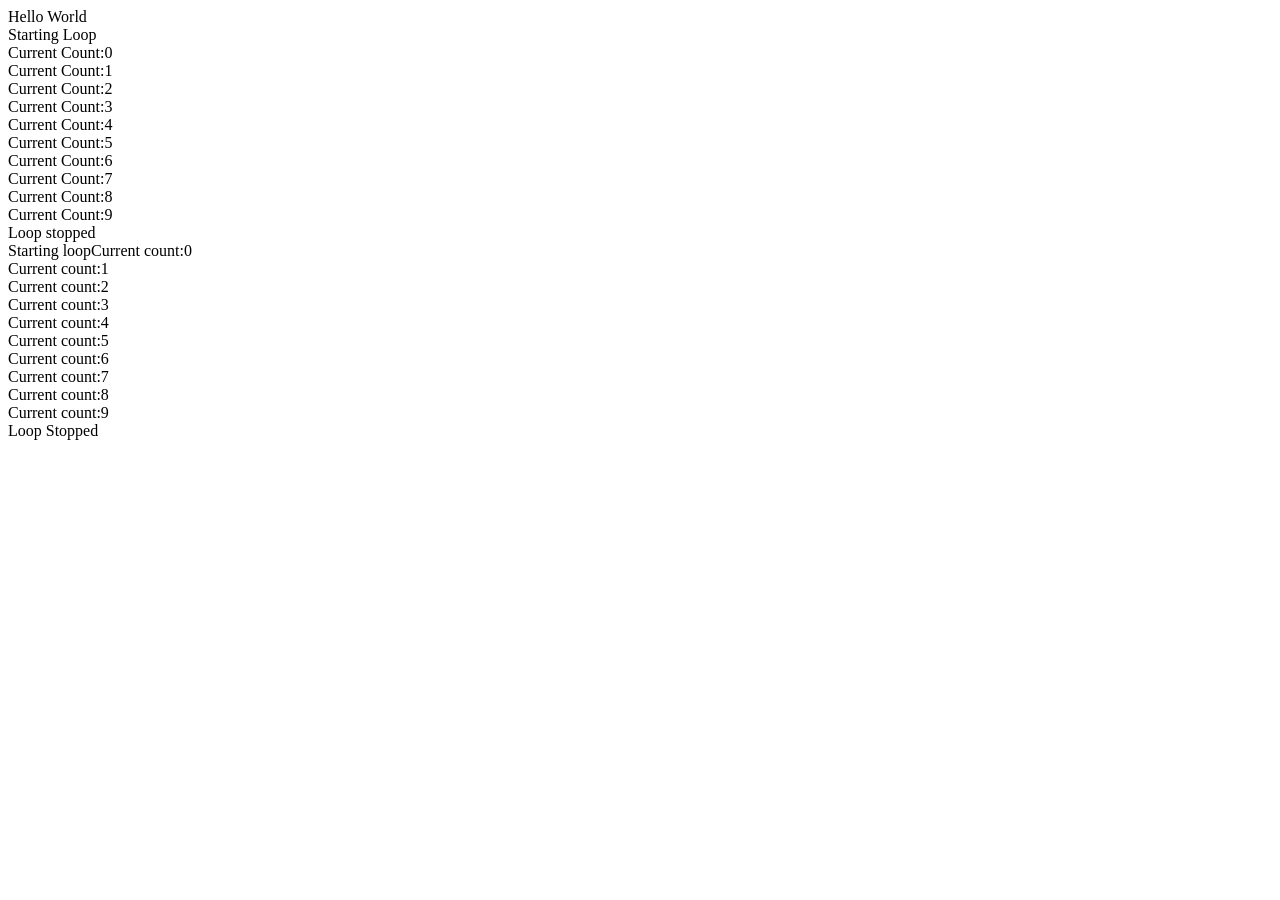
<file: index.html>
<!DOCTYPE html>
<html lang="en">
<head>
    <meta charset="UTF-8">
    <meta name="viewport" content="width=device-width, initial-scale=1.0">
    <title>Java Script Basis</title>
</head>
<body>



 <script src="./script.js"></script> 
</body>
</html>
</file>
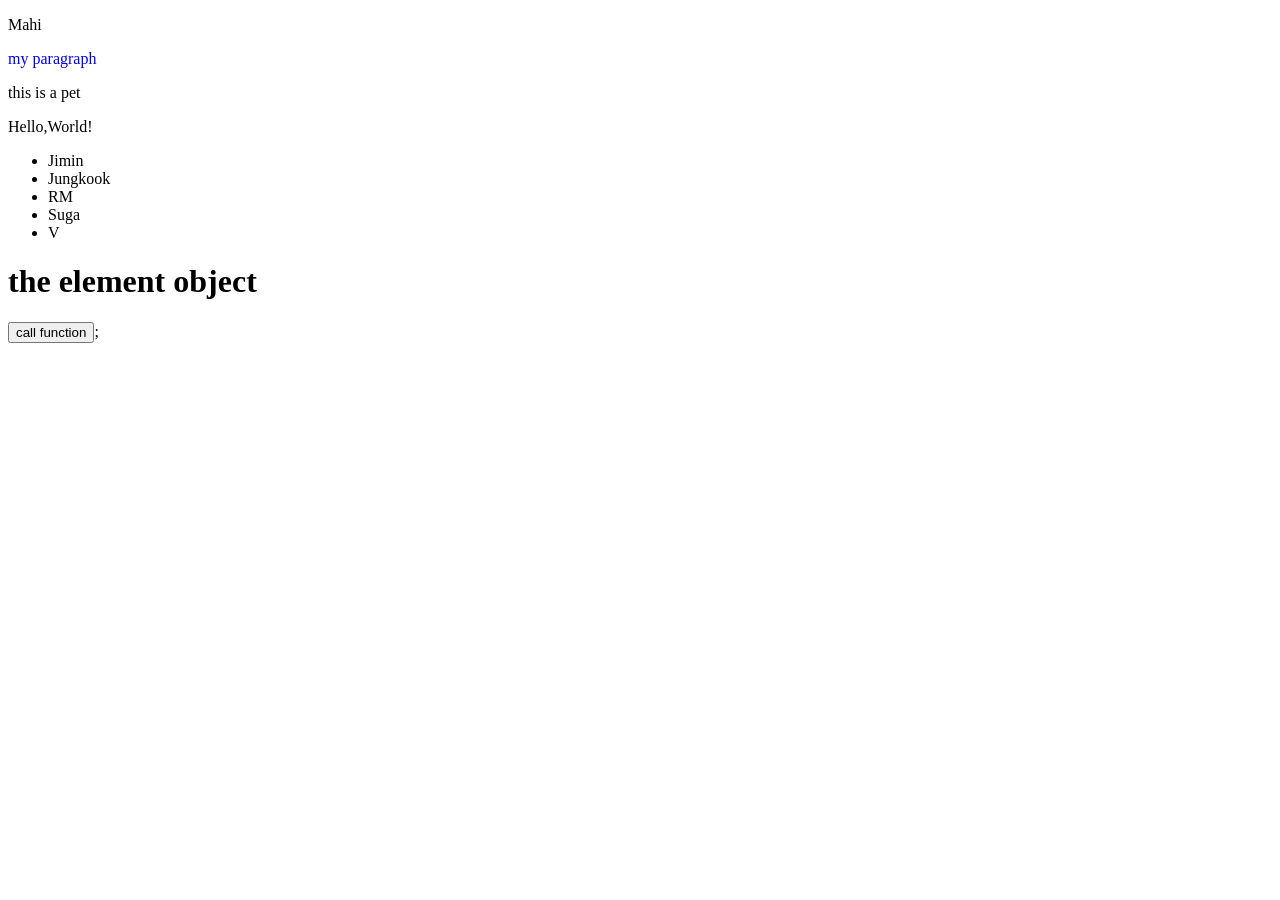
<file: index3.html>
<!DOCTYPE html>
<html lang="en">

<head>
    <meta charset="UTF-8">
    <meta name="viewport" content="width=device-width, initial-scale=1.0">
    <title>Java Script Basis</title>
</head>

<body>


    <p class="p1"></p>
    <p class="p1"></p>
    <p class="p1"></p>
    <div id="para"></div> <!--element by id-->

    <ul>
        <li>Jimin</li>
        <li>Jungkook</li>
        <li>RM</li>
        <li>Suga</li>
        <li>V</li>
    </ul>
<script src="./DOM.js"></script> 
    <p class="p1"></p>
    <p class="p1"></p> 
    <p class="p1"></p>
    <h1 id = 'myH1'>  the element object </h1>
    <button onclick="myFunction()">call function</button>;

    
</body>
</html>
</file>
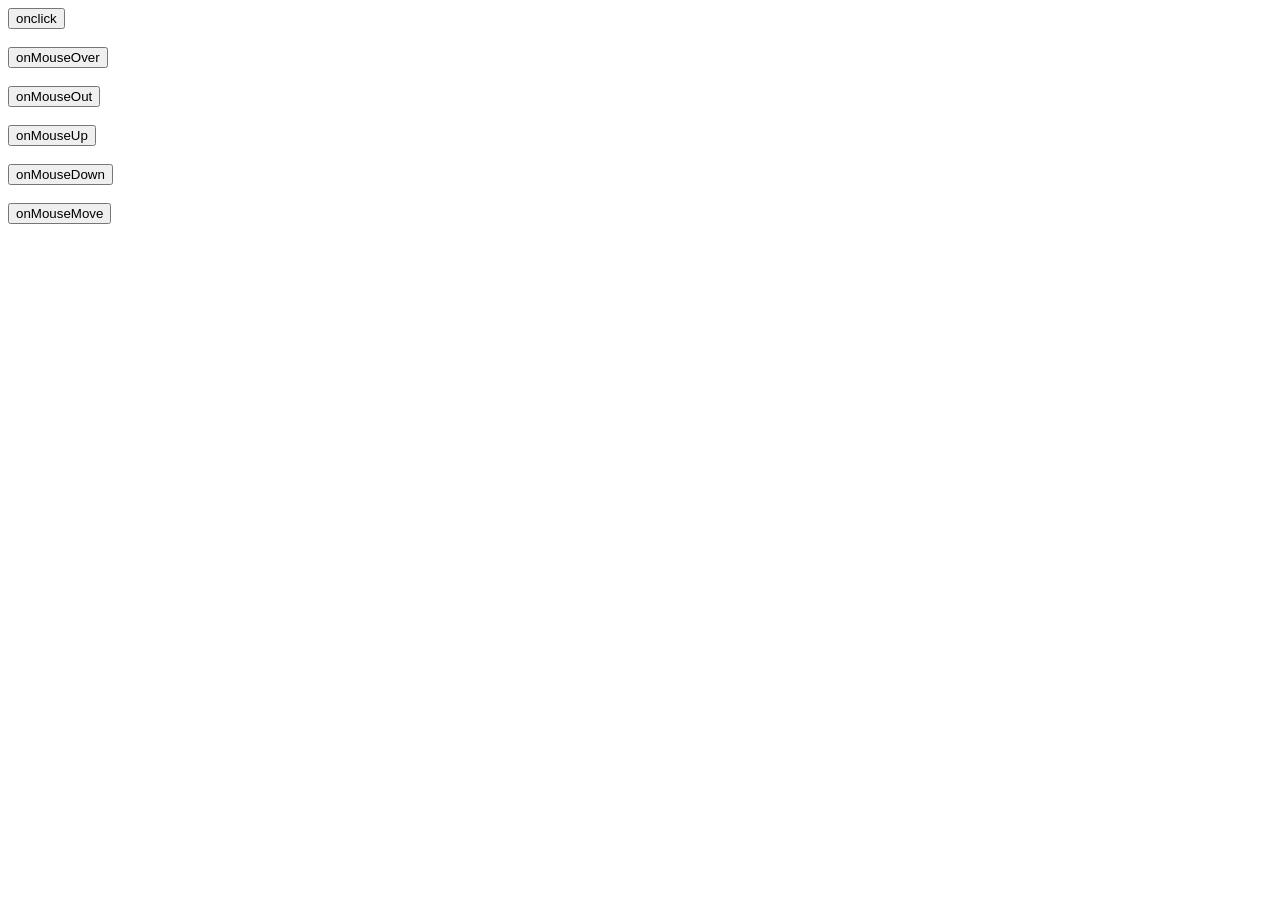
<file: index4.html>
<!DOCTYPE html>
<html lang="en">
<head>
    <meta charset="UTF-8">
    <meta name="viewport" content="width=device-width, initial-scale=1.0">
    <title>Java Script Basis</title>
</head>
<body>
    <button onclick="onClick()">onclick</button>
    <br><br>
    <button onmouseover="onMouseOver()">onMouseOver </button>
    <br><br>
    <button onmouseout="onMouseOut()">onMouseOut</button>
    <br><br>
    <button onmouseup="onMouseUp()">onMouseUp</button>
    <br><br>
    <button onmousedown="onMouseDown()">onMouseDown</button>
    <br><br>
    <button onmousemove="onMouseMove()">onMouseMove</button>
    <br><br>
    
    <script src="./DOM2.js"></script>   
    
</body>
</html>
</body>
</html>
</file>
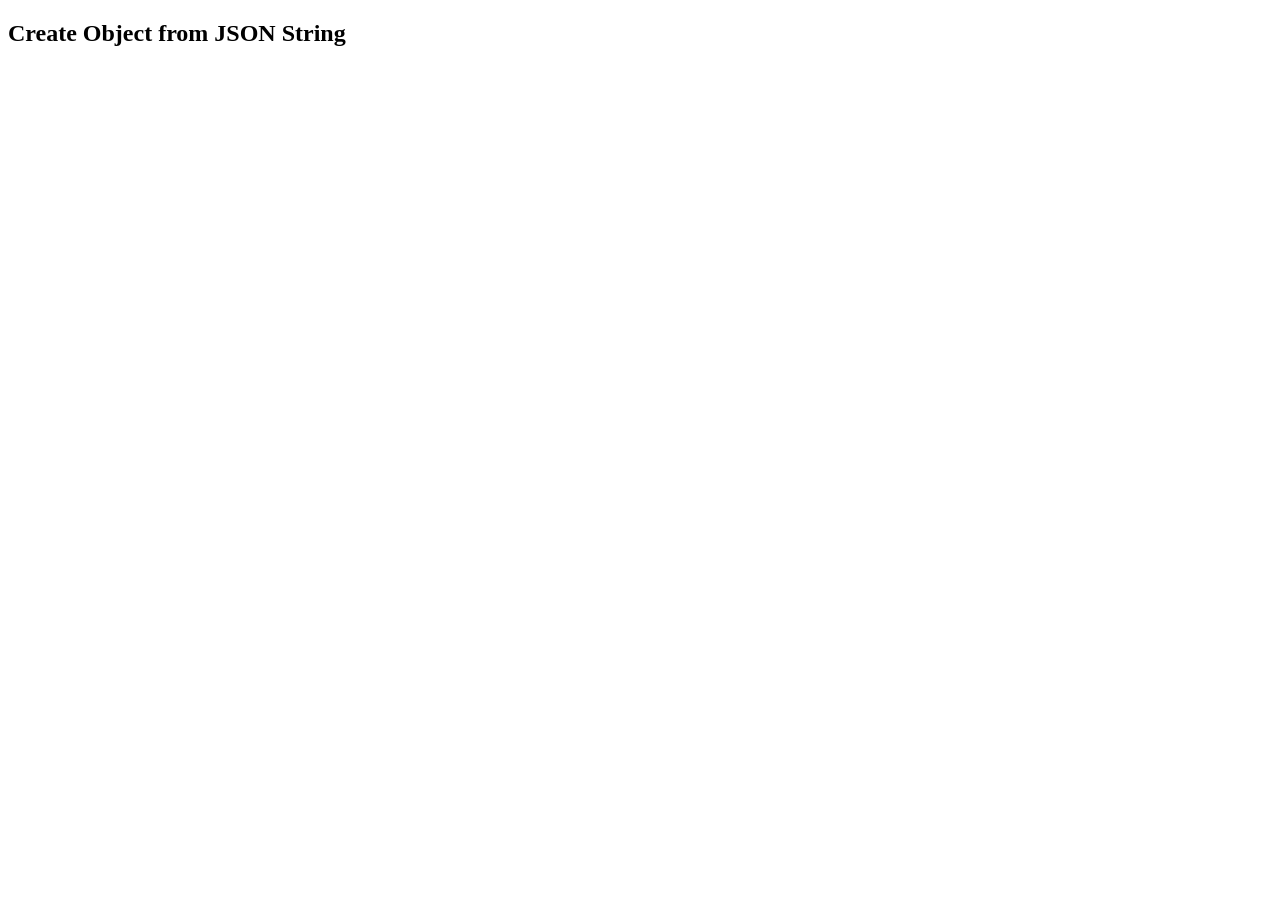
<file: Json.html>
<!DOCTYPE html>
<html lang="en">
<head>
    <meta charset="UTF-8">
    <meta name="viewport" content="width=device-width, initial-scale=1.0">
    <title>Document</title>
</head>
<body>
    <h2>Create Object from JSON String</h2>
    <p id="demo"></p>
    
    <script>"./Json.js"</script>
</body>
</html>
</file>
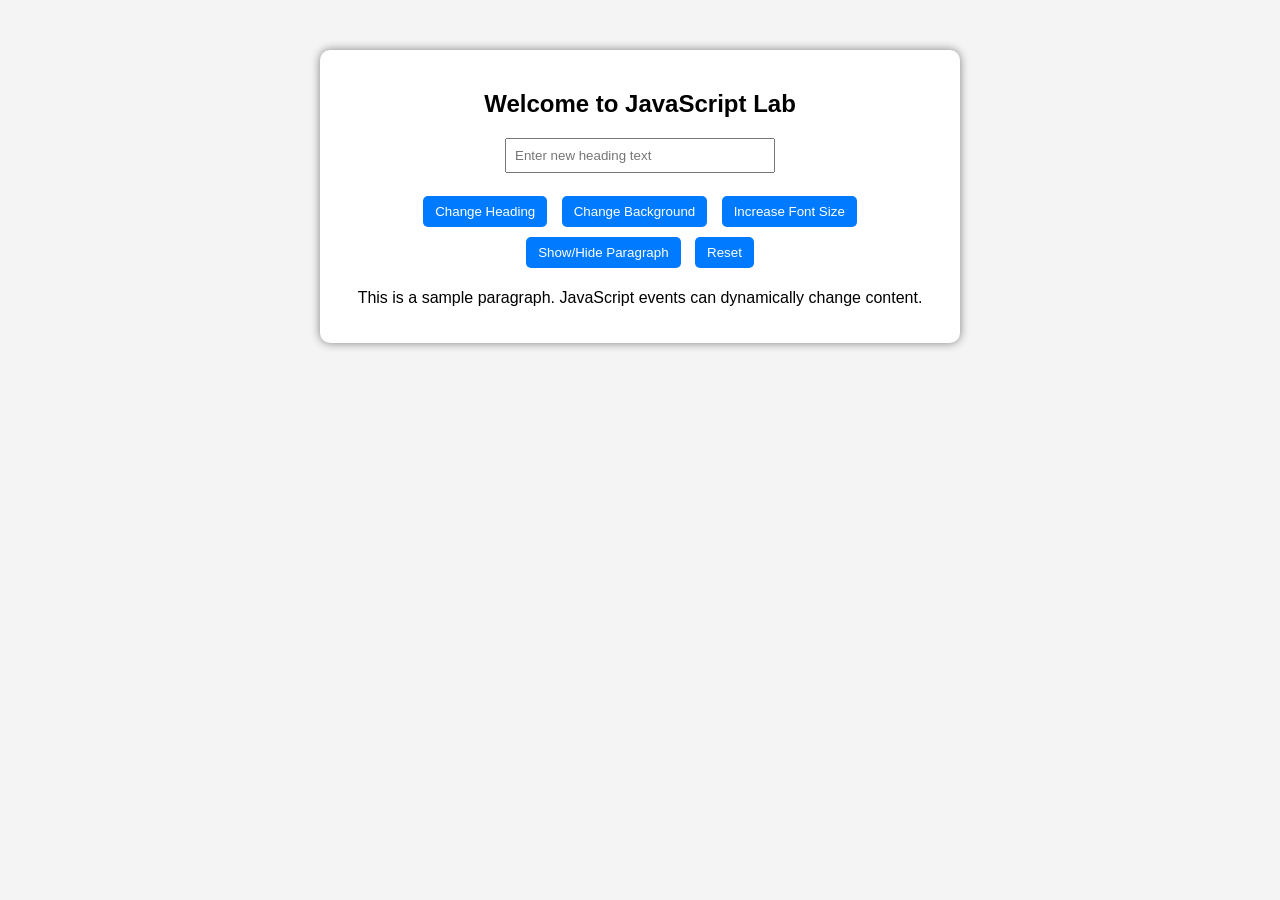
<file: exp1/exp1.html>
<!DOCTYPE html>
<html lang="en">
<head>
    <meta charset="UTF-8">
    <meta name="viewport" content="width=device-width, initial-scale=1.0">
    <title>DOM events</title>
    <link rel="stylesheet" href="exp1.css">
</head>
<body>
 <div class="container">
    <h2 id="mainHeading">Welcome to JavaScript Lab</h2>
    <input type="text" id="userInput" placeholder="Enter new heading text">
    <br><br>
    <button id="changeTextBtn">Change Heading</button>
    <button id="bgColorBtn">Change Background</button>
    <button id="fontSizeBtn">Increase Font Size</button>
    <button id="toggleBtn">Show/Hide Paragraph</button>
    <button id="resetBtn">Reset</button>
    <p id="paragraph">
        This is a sample paragraph. JavaScript events can dynamically change content.
    </p>
</div>
    <script src="exp1.js"></script>
</body>
</html>
</file>
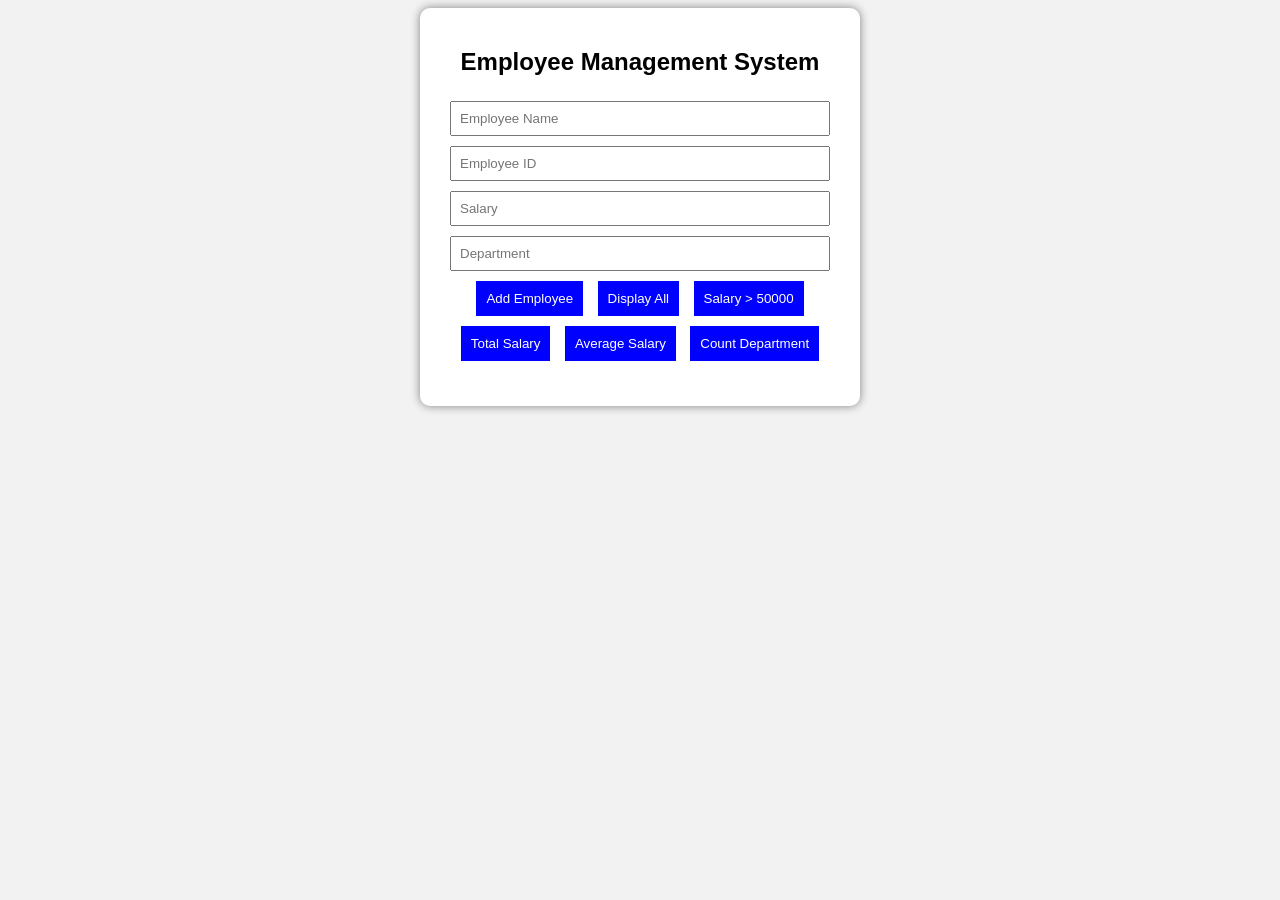
<file: exp2/exp2.html>
<!DOCTYPE html>
<html lang="en">
<head>
    <meta charset="UTF-8">
    <meta name="viewport" content="width=device-width, initial-scale=1.0">
    <title>Employee Salary Management System</title>
    <link rel="stylesheet" href="exp2.css">
</head>
<body>
    <div class="container">
<h2>Employee Management System</h2>
<input type="text" id="name" placeholder="Employee Name">
<input type="text" id="id" placeholder="Employee ID">
<input type="number" id="salary" placeholder="Salary">
<input type="text" id="dept" placeholder="Department">
<br>
<button onclick="addEmployee()">Add Employee</button>
<button onclick="displayEmployees()">Display All</button>
<button onclick="filterSalary()">Salary > 50000</button>
<button onclick="totalSalary()">Total Salary</button>
<button onclick="averageSalary()">Average Salary</button>
<button onclick="countDepartment()">Count Department</button>
<div id="result"></div>
</div>
    <script src="exp2.js"></script>
</body>
</html>
</file>
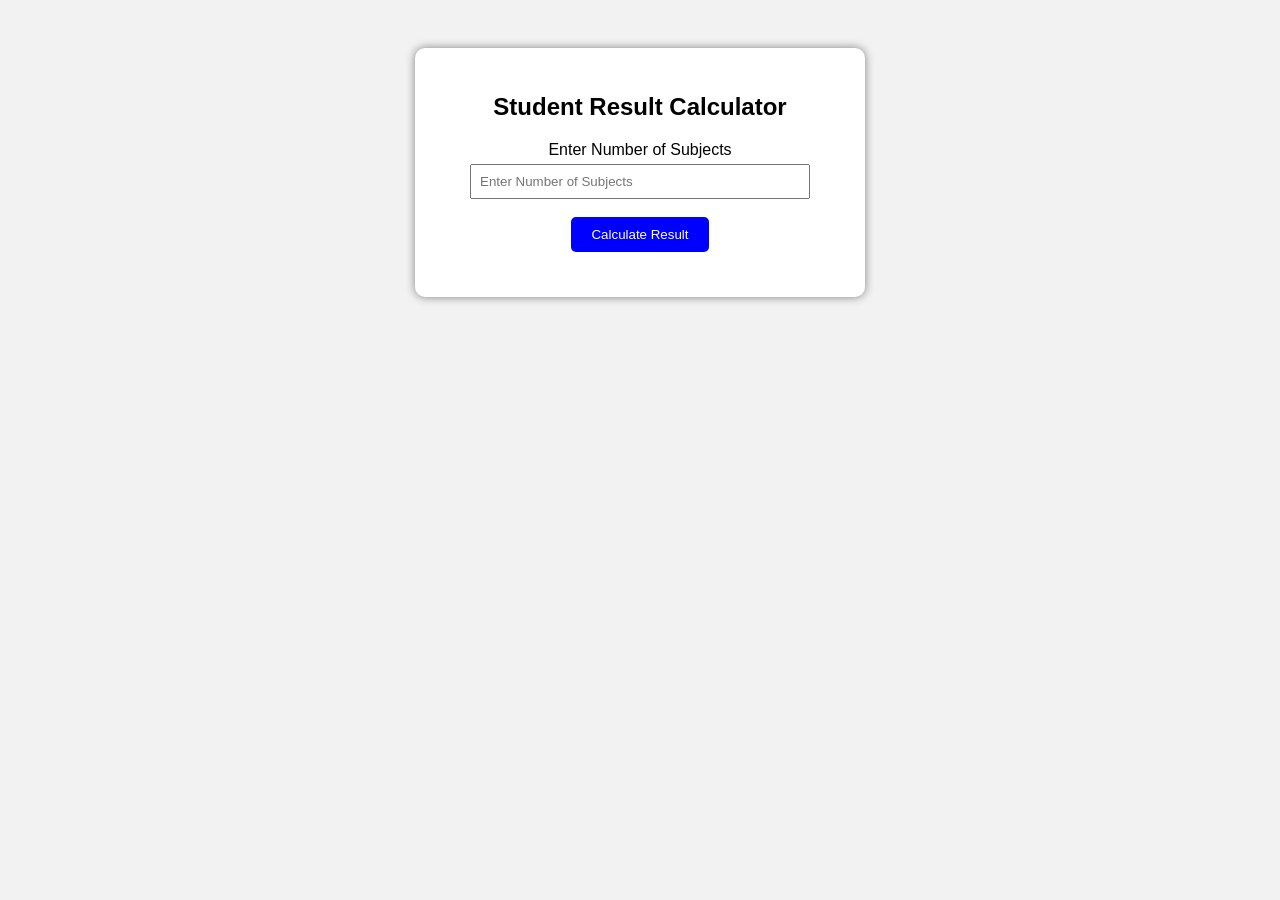
<file: exp3/exp3.html>
<!DOCTYPE html>
<html lang="en">
<head>
    <meta charset="UTF-8">
    <meta name="viewport" content="width=device-width, initial-scale=1.0">
    <title>Student Result Calculator</title>
     <link rel="stylesheet" href="exp3.css">
</head>
<body>
      <div class="container">
<h2>Student Result Calculator</h2>
<label>Enter Number of Subjects</label>
<input type="number" id="subjects" placeholder="Enter Number of Subjects"><br><br>
<button onclick="calculateResult()">Calculate Result</button>
<div id="result"></div>
</div>
    <script src="exp3.js"></script>
    
</body>
</html>
</file>
<file: exp1/exp1.css>
body {
    font-family: Arial;
    background-color: #f4f4f4;
    text-align: center;
}
.container {
    width: 600px;
    margin: 50px auto;
    padding: 20px;
    background: white;
    border-radius: 10px;
    box-shadow: 0 0 10px gray;
}
button {
    padding: 8px 12px;
    margin: 5px;
    background-color: #007bff;
    color: white;
    border: none;
    border-radius: 5px;
    cursor: pointer;
}
button:hover {
    background-color: #0056b3;
}
input {
    padding: 8px;
       width: 250px;
}
</file>
<file: exp2/exp2.css>
body{
font-family: Arial;
background:#f2f2f2;
text-align:center;
}
.container{
width:400px;
margin:auto;
background:white;
padding:20px;
border-radius:10px;
box-shadow:0px 0px 10px gray;
}
input{
width:90%;
padding:8px;
margin:5px;
}
button{
padding:10px;
margin:5px;
background:blue;
color:white;
border:none;
cursor:pointer;
}
button:hover{
    background-color: darkblue;
}
#result{
margin-top:20px;
text-align:left;
}
</file>
<file: exp3/exp3.css>
body{
font-family: Arial;
background-color:#f2f2f2;
text-align:center;
padding:40px;
}
.container{
background:white;
padding:25px;
width:400px;
margin:auto;
border-radius:10px;
box-shadow:0px 0px 10px gray;
}
input{
padding:8px;
width:80%;
margin-top:5px;
}
button{
padding:10px 20px;
background-color:blue;
color:white;
border:none;
border-radius:5px;
cursor:pointer;
}
button:hover{
background-color:darkblue;
}
#result{
margin-top:20px;
font-weight:bold;
font-size:18px;
}
</file>
